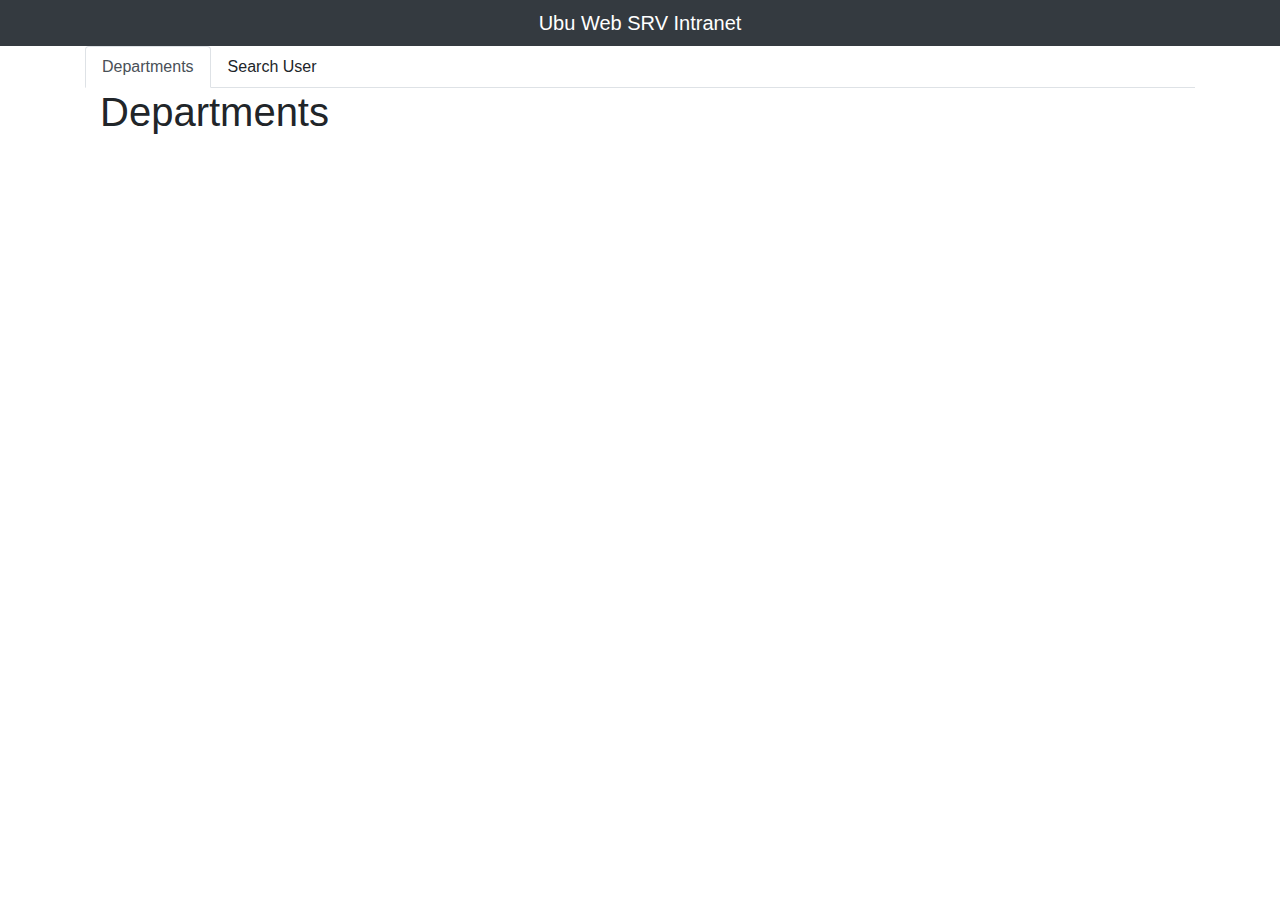
<file: Account-Manager/index.html>
<!doctype html>
<html lang="en">
  <head>
    <title>Ubu Web SRV: Account Manager</title>
    <meta charset="utf-8">
    <meta name="viewport" content="width=device-width, initial-scale=1">
    <link rel="stylesheet"href="/bootstrap/css/bootstrap.css" type="text/css">
    <link rel="stylesheet" href="/css/master.css" type="text/css">
    <link rel="icon" type="image/x-icon" href="../favicon.ico"/>
  </head>
  <body>
    <script src="https://code.jquery.com/jquery-3.6.0.js" integrity="sha256-H+K7U5CnXl1h5ywQfKtSj8PCmoN9aaq30gDh27Xc0jk=" crossorigin="anonymous"></script>
    <script src="https://d3js.org/d3.v7.min.js"></script>
    <script src="/bootstrap/js/bootstrap.js" ></script>
    <nav class="navbar navbar-dark bg-dark text-white">
      <a class="navbar-brand" href="/">Ubu Web SRV Intranet</a>
</nav>
<div class="container">
<div class="nav nav-tabs" id="nav-tab" role="tablist">
  <a class="nav-item nav-link active" id="nav-home-tab" data-toggle="tab" href="#nav-departments" role="tab" aria-controls="nav-home" aria-selected="true">Departments</a>
  <a class="nav-item nav-link" id="nav-search-user-tab" data-toggle="tab" href="#nav-search-user" role="tab" aria-controls="nav-home" aria-selected="true">Search User</a>
</div>
<div class="tab-content" id="nav-tabContent">
  <div class="tab-pane fade show active" id="nav-departments" role="tabpanel" aria-labelledby="nav-home-tab">
  <div class="container">
    <h1>Departments</h1>
    <?php
    include "../php/ldap/ldap-departments.php";
    ?>
  </div>
  </div>
  <div class="tab-pane fade" id="nav-search-user" role="tabpanel" aria-labelledby="nav-contact-tab">
    <div class="container">
      <h1>Search User</h1>
      <form action="Search-Result/" method="post">
        <div class="form-row">
          <input type="text" name="fname" placeholder="First Name">
        </div>
        <div class="form-row">
          <input type="text" name="lname" placeholder="Last Name" >
        </div>
        <div class="form-row">
          <select name="department" id="">
            <option value="">Accounting</option>
            <option value="">I.T</option>
            <option value=""></option>
            <option value=""></option>
          </select>
        </div>
        <div class="form-row">
          <input type="submit" value="Submit">
        </div>
      </form>
    </div>
  </div>
</div>
</div>
  </body>
</html>
</file>
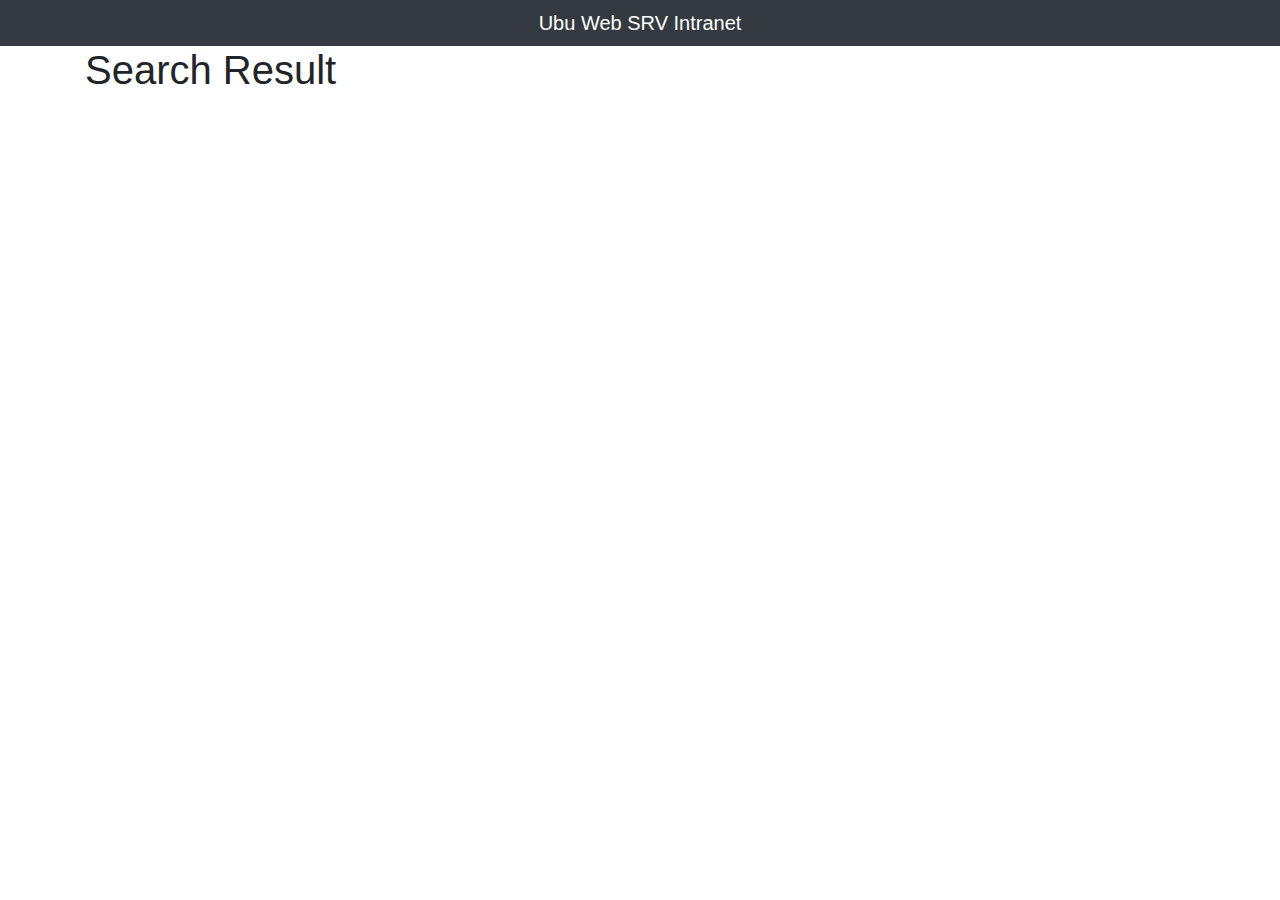
<file: Account-Manager/Search-Result/index.html>
<!doctype html>
<html lang="en">
  <head>
    <title>Ubu Web SRV: Intranet</title>
    <meta charset="utf-8">
    <meta name="viewport" content="width=device-width, initial-scale=1">
    <link rel="stylesheet"href="/bootstrap/css/bootstrap.css" type="text/css">
    <link rel="stylesheet" href="/css/master.css" type="text/css">
    <link rel="icon" type="image/x-icon" href="/favicon.ico"/>
  </head>
  <body>
    <script src="https://d3js.org/d3.v7.min.js"></script>
    <script src="/bootstrap/js/bootstrap.js" ></script>
    <nav class="navbar navbar-dark bg-dark text-white">
      <a class="navbar-brand" href="/">Ubu Web SRV Intranet</a>
    </nav>
    <div class="container">
      <h1>Search Result</h1>
      <?php
      include("../../php/ldap/ldap-search.php");
      ?>
    </div>
  </body>
</html>
</file>
<file: css/master.css>
#box-images {
  widows: 100px;
  height: 100px;
}

.navbar-brand {
  text-align: center;
}

a, a:link, a:visited {
  color: inherit;
  text-decoration: none;
}

a:hover {
  color: inherit;
}

#padding {
  padding: ($spacer * .5) !important;
}
</file>
